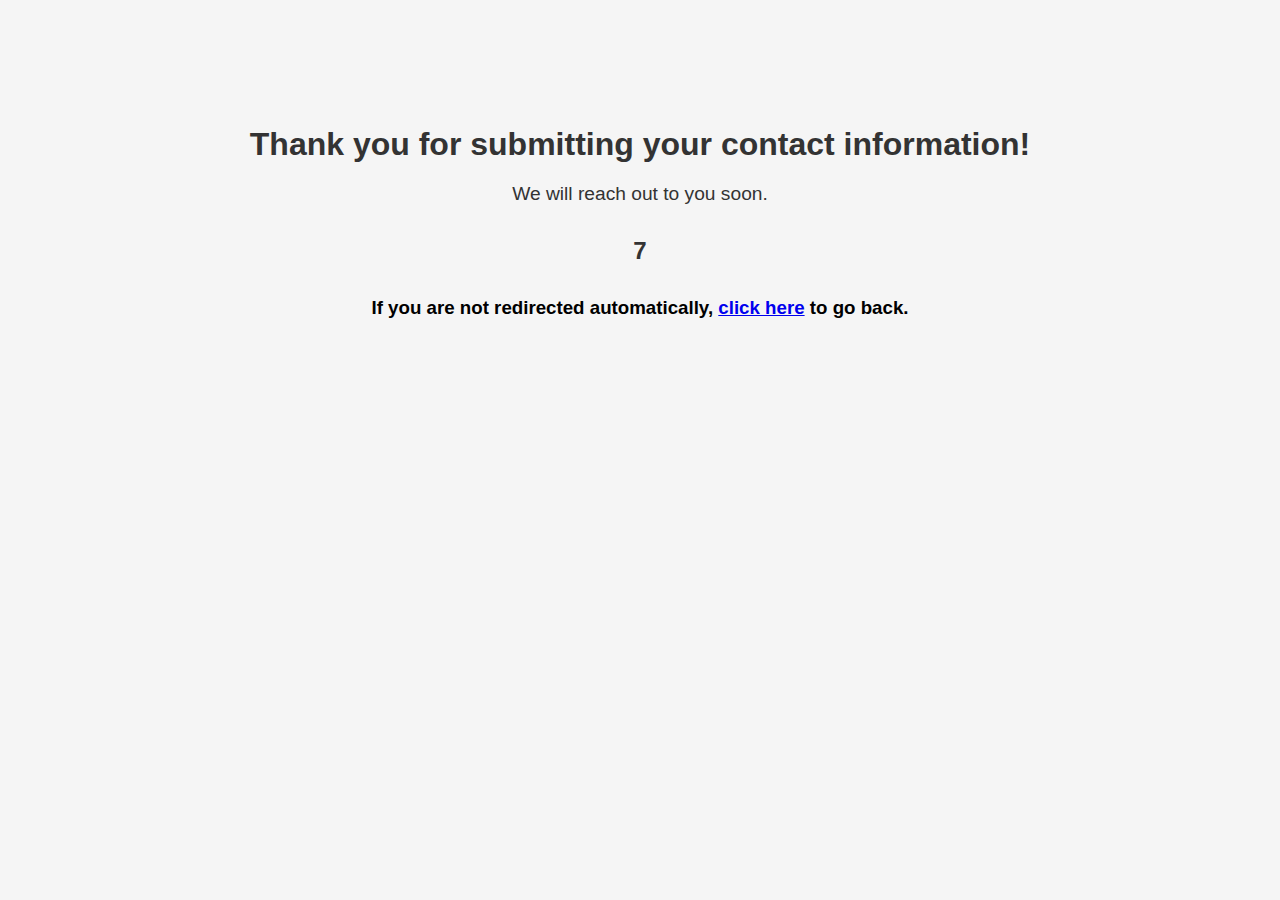
<file: thanks.html>
<!DOCTYPE html>
<html lang="en">
<head>
    <meta charset="UTF-8">
    <meta name="viewport" content="width=device-width, initial-scale=1.0">
    <title>Thank You</title>
    <style>
        body {
            font-family: Arial, sans-serif;
            text-align: center;
            background-color: #f5f5f5;
        }
        h1 {
            font-size: 2rem;
            margin-bottom: 1rem;
            color: #333;
        }
        p {
            font-size: 1.2rem;
            margin-bottom: 2rem;
            color: #333;
        }
        #timer {
            font-size: 1.5rem;
            font-weight: bold;
            color: #333;
        }
    </style>
</head>
<body>
    <div style="margin-top: 10%;">
        <h1>Thank you for submitting your contact information!</h1>
        <p>We will reach out to you soon.</p>
        <p id="timer">This page will redirect in 7 seconds.</p>
    </div>
    <script type="text/javascript">
        var count = 7; // The delay in seconds before redirecting.
        var redirect = "index.html"; // The redirection's landing page.
        function countDown() {
            if(count >= 0){
                document.getElementById("timer").innerHTML = count--;
                setTimeout("countDown()", 1000);
            }else{
                window.location.href = redirect;
            }
        }
        countDown();
    </script>

    <h3>If you are not redirected automatically,  <a href="index.html">click here</a> to go back. </h3>

</body>
</html>
</file>
